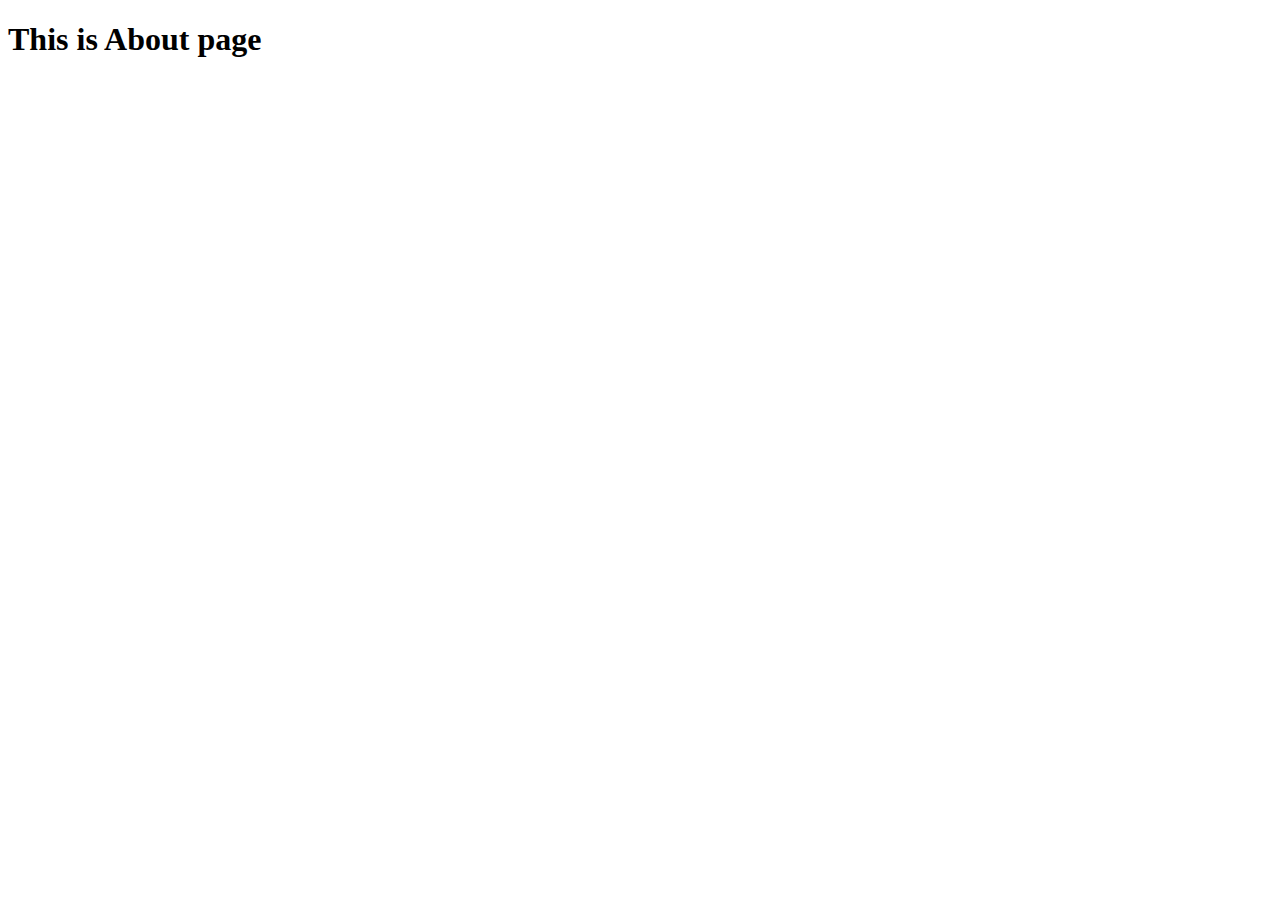
<file: product.html>
<!DOCTYPE html>
<html lang="en">
<head>
  <meta charset="UTF-8">
  <meta name="viewport" content="width=device-width, initial-scale=1.0">
  <meta http-equiv="X-UA-Compatible" content="ie=edge">
  <title>Lost Shirt | About</title>
</head>
<body>
  <h1>This is About page</h1> 
  
</body>
</html>
</file>
